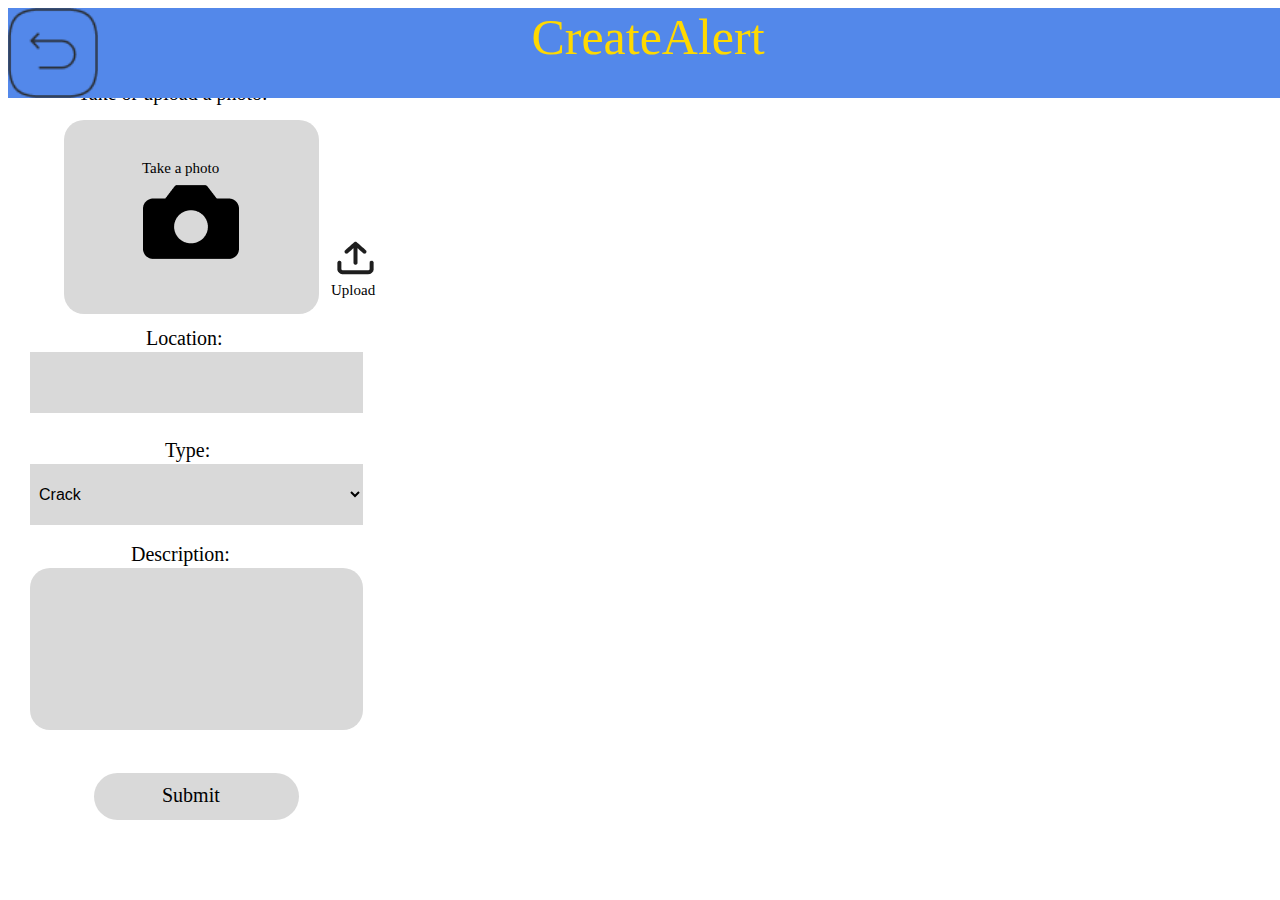
<file: createAlert.html>
<html>
    <head>
        <meta charset="UTF-8">
        <meta name="viewport" content="width=device-width, initial-scale=1.0">
        <title>CrackAlert</title>
        <link rel="icon" href="media/Logo.jpg" type="image/jpeg">
        <link rel="stylesheet" href="normalUser.css">
    </head>

    <style>
        .back-icon{
            height: 10vh; 
            aspect-ratio: 1/1;
            position: absolute;
            left: 0;
        }
    </style>

    <body>

        <div class="top-bar">
            <!-- Back button in Top Left -->
            <a href="index.html">
                <img src="media/back_arrow_icon.png" href="index.html" class="back-icon">
            </a>
            <span class="title" style="z-index: 2;">CreateAlert</span>
        </div>
        
        

        <![base64]>
        <!-- Create Alert -->
        <![base64]>
            
            
        <!-- Photo Upload Section -->
        <div style="width: 255px; height: 232px; left: 64px; top: 82px; position: absolute; text-align: center;">
            <!-- Section Title -->
            <div style="left: 14px; top: 0px; position: absolute; color: black; font-size: 20px; font-family: Kavoon; font-weight: 400; word-wrap: break-word">
                Take or upload a photo:
            </div>
            
            <!-- Background Box -->
            <div style="width: 255px; height: 194px; left: 0px; top: 38px; position: absolute; background: #D9D9D9; border-radius: 20px">
            </div>

            <!-- Take Photo Icon -->
            <div style="width: 96px; height: 74px; left: 79px; top: 103px; position: absolute">
                <!-- Camera Button -->
                <label for="cameraInput" style="cursor: pointer;">
                    <img src="media/camera_icon.png" alt="Camera Icon" style="width: 100%; height: 100%;">
                </label>
                <input id="cameraInput" type="file" accept="image/*" capture="environment" style="display: none;" onchange="handleCameraInput(event)">
            </div>

            <!-- "Take a photo" Text -->
            <div style="left: 78px; top: 78px; position: absolute">
                <span style="color: black; font-size: 15px; font-family: Kavoon; font-weight: 400; word-wrap: break-word;">Take a photo</span>
            </div>
            <!-- "Upload" Text -->
            <div style="left: 267px; top: 200px; position: absolute; color: black; font-size: 15px; font-family: Kavoon; font-weight: 400; word-wrap: break-word">
                Upload
            </div>
            <!-- Upload Icon -->
            <div style="width: 43px; height: 38px; left: 270px; top: 159px; position: absolute" onclick="triggerFileInput()">
            <!-- <div style="width: 32.25px; height: 28.50px; left: 5.38px; top: 4.75px; position: absolute; border: 4px #1E1E1E solid"></div> -->
            <img src="media/upload_icon.png" >
            </div>
        </div>

        <!-- Hidden File Input -->
        <input id="fileInput" type="file" accept="image/*" style="display: none;" onchange="handleFileSelect(event)">
        
        <!-- Location Section -->
        <div style="left: 146px; top: 327px; position: absolute; color: black; font-size: 20px; font-family: Kavoon; font-weight: 400; word-wrap: break-word">
        Location:
        </div>
        <textarea style="width: 333px; height: 61px; left: 30px; top: 352px; position: absolute; background: #D9D9D9; font-size: 16px; font-family: Arial, sans-serif; border: none; padding: 5px; resize: none;"></textarea>
        
        
        <!-- Type Section -->
        <div style="width: 333px; height: 86px; left: 30px; top: 439px; position: absolute">
            <!-- Background Box -->
            <div style="width: 333px; height: 61px; left: 0px; top: 25px; position: absolute; background: #D9D9D9">
            </div>
            <!-- "Type:" Text -->
            <div style="left: 135px; top: 0px; position: absolute; color: black; font-size: 20px; font-family: Kavoon; font-weight: 400; word-wrap: break-word">
                    Type:
            </div>
            <!-- Dropdown Menu -->
            <select style="width: 333px; height: 61px; left: 0px; top: 25px; position: absolute; background: #D9D9D9; font-size: 16px; font-family: Arial, sans-serif; border: none; padding: 5px;">
                <option value="crack">Crack</option>
                <option value="leak">Leak</option>
                <option value="busted">Busted</option>
                <option value="damaged">Damaged</option>
                <option value="other">Other</option>
            </select>
        </div>
        
        <!-- Description Section -->
        <div style="width: 333px; height: 187px; left: 30px; top: 543px; position: absolute">
            <!-- Background Box -->
            <div style="width: 333px; height: 162px; left: 0px; top: 25px; position: absolute; background: #D9D9D9; border-radius: 20px">
            </div>
            <!-- "Description:" Text -->
            <div style="left: 101px; top: 0px; position: absolute; color: black; font-size: 20px; font-family: Kavoon; font-weight: 400; word-wrap: break-word">
                Description:
            </div>
            <!-- Textarea -->
                <textarea style="width: 313px; height: 142px; left: 10px; top: 35px; position: absolute; background: transparent; font-size: 16px; font-family: Arial, sans-serif; border: none; padding: 10px; resize: none; outline: none; border-radius: 15px;"></textarea>
        </div>
        
        <!-- Submit Button -->
        <div style="width: 205px; height: 47px; left: 94px; top: 773px; position: absolute; background: #D9D9D9; border-radius: 30px; cursor: pointer;" 
        onclick="handleSubmit()">
        </div>
        <div style="left: 162px; top: 784px; position: absolute; color: black; font-size: 20px; font-family: Kavoon; font-weight: 400; word-wrap: break-word; cursor: pointer;" 
        onclick="handleSubmit()">
        Submit
        </div>

        <!-- Popup Div (Initially Hidden) -->
        <div id="popup" style="display: none; width: 250px; height: 100px; position: fixed; left: 50%; top: 50%; transform: translate(-50%, -50%); background: #c47f7f; border-radius: 20px; text-align: center; padding: 20px; font-family: Arial, sans-serif; font-size: 18px; color: black; box-shadow: 0px 4px 8px rgba(0, 0, 0, 0.2);">
        You have successfully created an alert!
        </div>
            


        <script>
            function handleSubmit() {
                // Show the popup
                const popup = document.getElementById("popup");
                popup.style.display = "block";

                // add the newly reported crack
                cord = JSON.parse(localStorage.getItem("newCrack"));
                markers = JSON.parse(localStorage.getItem("cracks"));
                markers.push(cord);
                localStorage.setItem("cracks", JSON.stringify(markers));
            
                // Hide the popup and redirect after 4 seconds
                setTimeout(() => {
                    popup.style.display = "none";
                    window.location.href="index.html"; // Replace with your desired HTML file
                }, 1500);
            }


            function triggerFileInput() {
                // Trigger the hidden file input
                document.getElementById("fileInput").click();
            }

            function handleFileSelect(event) {
                const file = event.target.files[0]; // Get the selected file
                if (file) {
                    // You can handle the selected file here
                    console.log("File selected:", file.name);
                    alert("File uploaded successfully: " + file.name);
                }
            }
            function handleCameraInput(event) {
                const file = event.target.files[0];
                if (file) {
                    alert(`You selected: ${file.name}`);
                    // Further processing can be done here, such as uploading the image or displaying a preview.
                }
            }

            </script>

    </body>
</html>
</file>
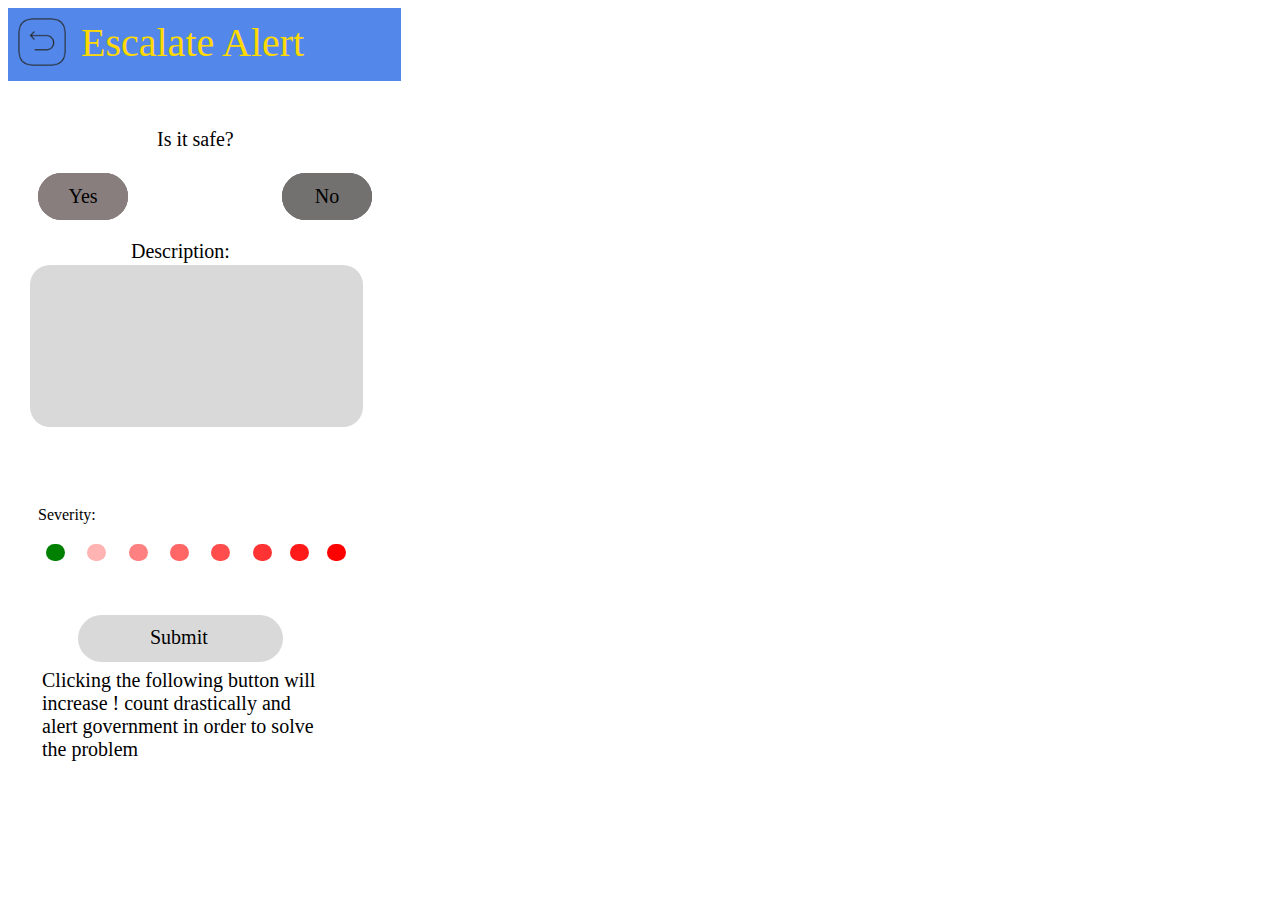
<file: ExpertAlert.html>
<!DOCTYPE html>
<html lang="en">
<head>
    <meta charset="UTF-8">
    <meta name="viewport" content="width=device-width, initial-scale=1.0">
    <title>Escalate Alert</title>
    <link rel="icon" href="media/Logo.jpg" type="image/jpeg">
</head>
<body>

    
    <div style="width: 100%; height: 100%; position: relative; background: white">
        <!-- Header -->
        <div style="width: 393px; height: 73px; left: 0px; top: 0px; position: absolute; background: #5388EA"></div>
      
        <div id="popup" style="display: none; width: 250px; height: 100px; position: fixed; left: 50%; top: 62%; transform: translate(-50%, -50%); background: #c47f7f; border-radius: 20px; text-align: center; padding: 20px; font-family: Arial, sans-serif; font-size: 18px; color: black; box-shadow: 0px 4px 8px rgba(0, 0, 0, 0.2); z-index: 2;">
           You have successfully escalated an alert!
           </div>
   
           <div style="width: 90px; height: 47px; left: 30px; top: 165px; position: absolute; background: #897e7e; border-radius: 30px"></div> 
           <div style="width: 90px; height: 47px; left: 274px; top: 165px; position: absolute; background: #737070; border-radius: 30px"></div>




        <a href="ExpertReports.html">
        <div style="width: 60px; height: 60px; left: 10px; top: 10px; position: absolute;">
            <img src="media/back_arrow_icon.png" style="width: 80%; height: 80%;">
            <!-- <div style="width: 60.83px; height: 60.83px; left: 6.08px; top: 6.08px; position: absolute; border: 1.50px #292D32 solid"></div> -->
        </div>
    </a>
        <div style="left: 73px; top: 11px; position: absolute; color: #FFD900; font-size: 40px; font-family: Kavoon; font-weight: 400; word-wrap: break-word">Escalate Alert</div>

        <!-- Buttons -->
         <button>
        <div style="width: 205px; height: 47px; left: 70px; top: 607px; position: absolute; background: #D9D9D9; border-radius: 30px"
        onclick="handleSubmit()"></div>
        <div style="left: 142px; top: 618px; position: absolute; color: black; font-size: 20px; font-family: Kavoon; font-weight: 400; word-wrap: break-word"
        onclick="handleSubmit()">Submit</div>
    </button>

    

        <div style="width: 90px; height: 47px; left: 30px; top: 165px; position: absolute; background: #897e7e; border-radius: 30px"></div> 
        <div style="width: 90px; height: 47px; left: 274px; top: 165px; position: absolute; background: #737070; border-radius: 30px"></div>



       <!-- Severity Indicator -->
        <div style="position: relative; top: 480px; left: 30px;">Severity:</div>
       <div id="severityContainer" style="position: relative; top: 500px; left: -10px;">
        <div id="circle1" onclick="updateSeverity(1)" style="width: 19px; height: 17px; position: absolute; background: green; border-radius: 9999px; left: 48px; cursor: pointer;"></div>
        <div id="circle2" onclick="updateSeverity(2)" style="width: 19px; height: 17px; position: absolute; background: #FFB3B3; border-radius: 9999px; left: 89px; cursor: pointer;"></div>
        <div id="circle3" onclick="updateSeverity(3)" style="width: 19px; height: 17px; position: absolute; background: #FF8080; border-radius: 9999px; left: 131px; cursor: pointer;"></div>
        <div id="circle4" onclick="updateSeverity(4)" style="width: 19px; height: 17px; position: absolute; background: #FF6666; border-radius: 9999px; left: 172px; cursor: pointer;"></div>
        <div id="circle5" onclick="updateSeverity(5)" style="width: 19px; height: 17px; position: absolute; background: #FF4D4D; border-radius: 9999px; left: 213px; cursor: pointer;"></div>
        <div id="circle6" onclick="updateSeverity(6)" style="width: 19px; height: 17px; position: absolute; background: #FF3333; border-radius: 9999px; left: 255px; cursor: pointer;"></div>
        <div id="circle7" onclick="updateSeverity(7)" style="width: 19px; height: 17px; position: absolute; background: #FF1A1A; border-radius: 9999px; left: 292px; cursor: pointer;"></div>
        <div id="circle8" onclick="updateSeverity(8)" style="width: 19px; height: 17px; position: absolute; background: red; border-radius: 9999px; left: 329px; cursor: pointer;"></div>
    </div>

        <!-- Information -->
        <div style="width: 330px; height: 100px; left: 34px; top: 661px; position: absolute; color: black; font-size: 20px; font-family: Kavoon; font-weight: 400; word-wrap: break-word">
            Clicking the following button will <br />
            increase ! count drastically and <br />
            alert government in order to solve <br />
            the problem
        </div>


  <!-- Is It Safe Section -->
  <div style="left: 149px; top: 120px; position: absolute; color: black; font-size: 20px; font-family: Kavoon; font-weight: 400; word-wrap: break-word">Is it safe?</div>

  <!-- Yes Button -->
  <div id="yesButton" style="width: 90px; height: 47px; left: 30px; top: 165px; position: absolute; background: #897e7e; border-radius: 30px; text-align: center; line-height: 47px; font-family: Kavoon; font-size: 20px; cursor: pointer; color: black;" onclick="highlightButton('yes')">Yes</div>

  <!-- No Button -->
  <div id="noButton" style="width: 90px; height: 47px; left: 274px; top: 165px; position: absolute; background: #737070; border-radius: 30px; text-align: center; line-height: 47px; font-family: Kavoon; font-size: 20px; cursor: pointer; color: black;" onclick="highlightButton('no')">No</div>
</div>

<script>
  function highlightButton(choice) {
      // Reset both buttons to their original color
      const yesButton = document.getElementById("yesButton");
      const noButton = document.getElementById("noButton");

      yesButton.style.background = "#897e7e";
      noButton.style.background = "#737070";

      // Highlight the chosen button
      if (choice === 'yes') {
          yesButton.style.background = "green";
          yesButton.style.color = "white";
          noButton.style.color = "black";
      } else if (choice === 'no') {
          noButton.style.background = "red";
          noButton.style.color = "white";
          yesButton.style.color = "black";
      }
  }

  function updateSeverity(selected) {
            // Colors for severity levels
            const colors = [
                "green", // Most left
                "#FFB3B3", "#FF8080", "#FF6666", "#FF4D4D", "#FF3333", "#FF1A1A", // Gradual shades
                "red" // Most right
            ];

            // Update all circles based on the clicked index
            for (let i = 1; i <= 8; i++) {
                const circle = document.getElementById(`circle${i}`);
                circle.style.background = i <= selected ? colors[i - 1] : "#D9D9D9"; // Reset colors for unselected
            }
        }
</script>
    </div>
<!-- Description Section -->
<div style="width: 333px; height: 187px; left: 30px; top: 240px; position: absolute; z-index: 0;">
    <!-- Background Box -->
    <div style="width: 333px; height: 162px; left: 0px; top: 25px; position: absolute; background: #D9D9D9; border-radius: 20px"></div>
    <!-- "Description:" Text -->
    <div style="left: 101px; top: 0px; position: absolute; color: black; font-size: 20px; font-family: Kavoon; font-weight: 400; word-wrap: break-word">
        Description:
    </div>
    <!-- Textarea -->
     <textarea style="width: 313px; height: 142px; left: 10px; top: 35px; position: absolute; background: transparent; font-size: 16px; font-family: Arial, sans-serif; border: none; padding: 10px; resize: none; outline: none; border-radius: 15px;"></textarea>
</div>


    <script>
        function handleSubmit() {
            // Show the popup
            const popup = document.getElementById("popup");
            popup.style.display = "block";
        
            // Hide the popup and redirect after 4 seconds
            setTimeout(() => {
                popup.style.display = "none";
                window.location.href="ExpertUser.html"; // Replace with your desired HTML file
            }, 1000);
        }
        </script>
</body>
</html>
</file>
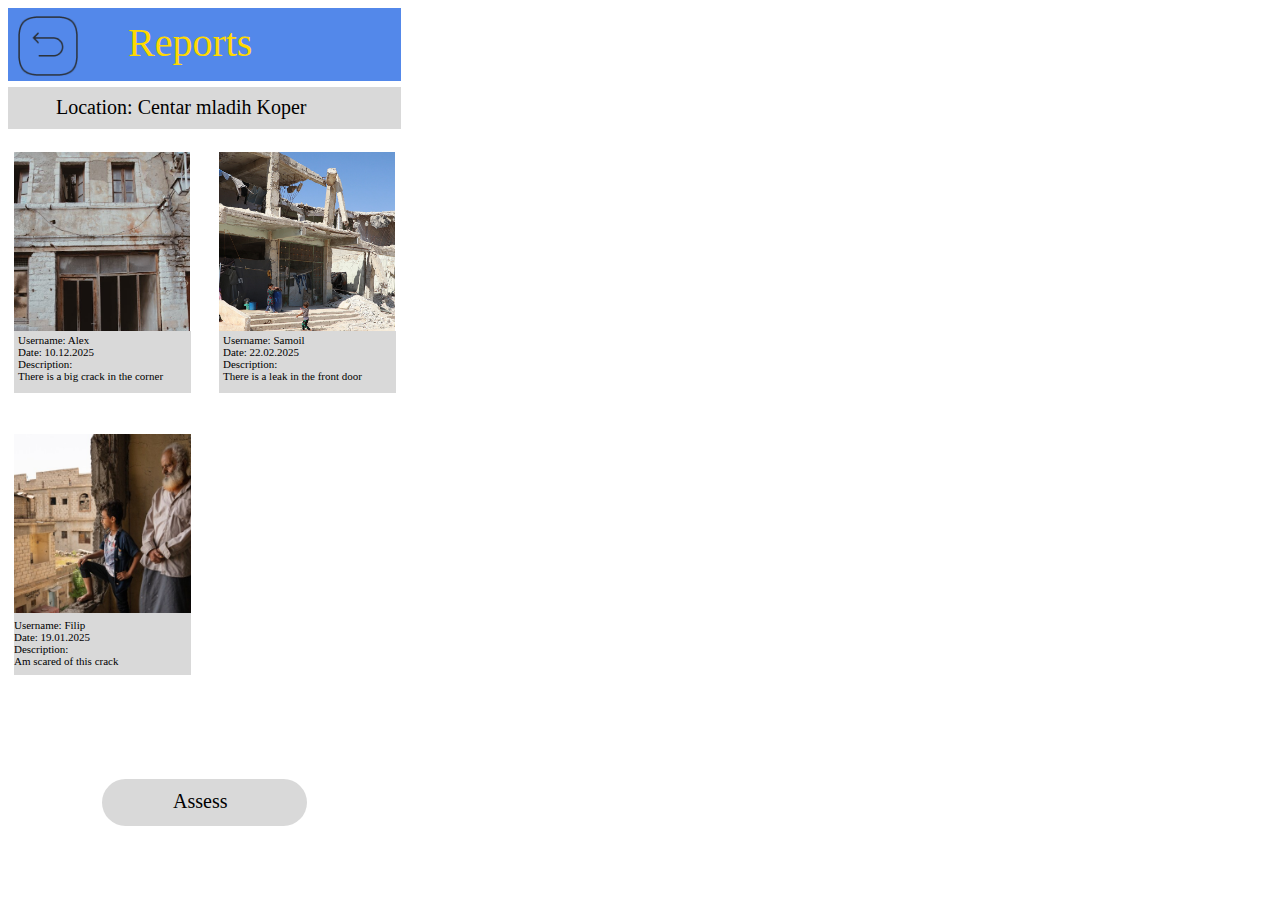
<file: ExpertReports.html>
<!DOCTYPE html>
<html lang="en">
<head>
    <meta charset="UTF-8">
    <meta name="viewport" content="width=device-width, initial-scale=1.0">
    <title>CrackAlert</title>
    <link rel="icon" href="media/Logo.jpg" type="image/jpeg">
</head>
<body>

  


    <div style="width: 100%; height: 100%; position: relative; background: white">
        <!-- Header Section -->
        <div style="width: 393px; height: 73px; left: 0px; top: 0px; position: absolute; background: #5388EA"></div>
      
        <a href="expertMap.html">
            <div style="width: 60px; height: 60px; left: 10px; top: 8px; position: absolute; ">
                <!-- box-shadow: 0px 4px 4px rgba(0, 0, 0, 0.25) -->
                <!-- <div style="width: 60.83px; height: 60.83px; left: 6.08px; top: 6.08px; position: absolute; border: 1.50px #292D32 solid"></div> -->
                <img src="media/back_arrow_icon.png" style="width: 100%; height: 100%;">
            </div>
        </a>
        
        <div style="left: 120px; top: 11px; position: absolute; color: #FFD900; font-size: 40px; font-family: Kavoon; font-weight: 400; word-wrap: break-word">
            Reports
        </div>

        <!-- Button Section -->
         <a href="ExpertAlert.html">
        <div style="width: 205px; height: 47px; left: 94px; top: 771px; position: absolute; background: #D9D9D9; border-radius: 30px"></div>
        <div style="left: 165px; top: 782px; position: absolute; color: black; font-size: 20px; font-family: Kavoon; font-weight: 400; word-wrap: break-word">
            Assess
        </div>
        </a>
    

        <!-- Location Section -->
        <div style="width: 393px; height: 42px; left: 0px; top: 79px; position: absolute; background: #D9D9D9"></div>
        <div style="left: 48px; top: 88px; position: absolute; color: black; font-size: 20px; font-family: Kavoon; font-weight: 400; word-wrap: break-word">
            Location: Centar mladih Koper
        </div>

        <!-- Report Blocks -->

        <!-- Top Left Block -->
         <a href="FakeReport1.html">
        <div style="width: 176px; height: 241px; left: 6px; top: 144px; position: absolute; background: #645a5a">
            <img src="media/TopLeftImage.jpeg" style="width: 100%; height: 100%; object-fit: cover;" alt="Description of the image">
        </div>
        <div style="width: 177px; height: 62px; left: 6px; top: 323px; position: absolute; background: linear-gradient(0deg, #D9D9D9 0%, #D9D9D9 100%)"></div>
        <div style="left: 10px; top: 326px; position: absolute; color: black; font-size: 11px; font-family: Kavoon; font-weight: 400; word-wrap: break-word">
            Username: Alex<br/>
            Date: 10.12.2025<br/>
            Description:<br/>
            There is a big crack in the corner
        </div>
    </a>
        <!-- Top Right Block -->
        <a href="FakeReport2.html">
        <div style="width: 176px; height: 241px; left: 211px; top: 144px; position: absolute; background: #D9D9D9">
            <img src="media/TopRightImage.jpg" style="width: 100%; height: 100%; object-fit: cover;" alt="Description of the image">
        </div>
        <div style="width: 177px; height: 62px; left: 211px; top: 323px; position: absolute; background: linear-gradient(0deg, #D9D9D9 0%, #D9D9D9 100%)"></div>
        <div style="left: 215px; top: 326px; position: absolute; color: black; font-size: 11px; font-family: Kavoon; font-weight: 400; word-wrap: break-word">
            Username: Samoil<br/>
            Date: 22.02.2025<br/>
            Description:<br/>
            There is a leak in the front door
        </div>
    </a>

        <!-- Bottom Left Block -->
        <a href="FakeReport3.html">
        <div style="width: 177px; height: 241px; left: 6px; top: 426px; position: absolute; background: #D9D9D9">
            <img src="media/BottomLeftImage.jpg" style="width: 100%; height: 100%; object-fit: cover;" alt="Description of the image">
        </div>
        <div style="width: 177px; height: 62px; left: 6px; top: 605px; position: absolute; background: linear-gradient(0deg, #D9D9D9 0%, #D9D9D9 100%)"></div>
        <div style="left: 6px; top: 611px; position: absolute; color: black; font-size: 11px; font-family: Kavoon; font-weight: 400; word-wrap: break-word">
            Username: Filip<br/>
            Date: 19.01.2025<br/>
            Description:<br/>
            Am scared of this crack
        </div>
        </a>

  
</div>





    </div>

 
</body>
</html>
</file>
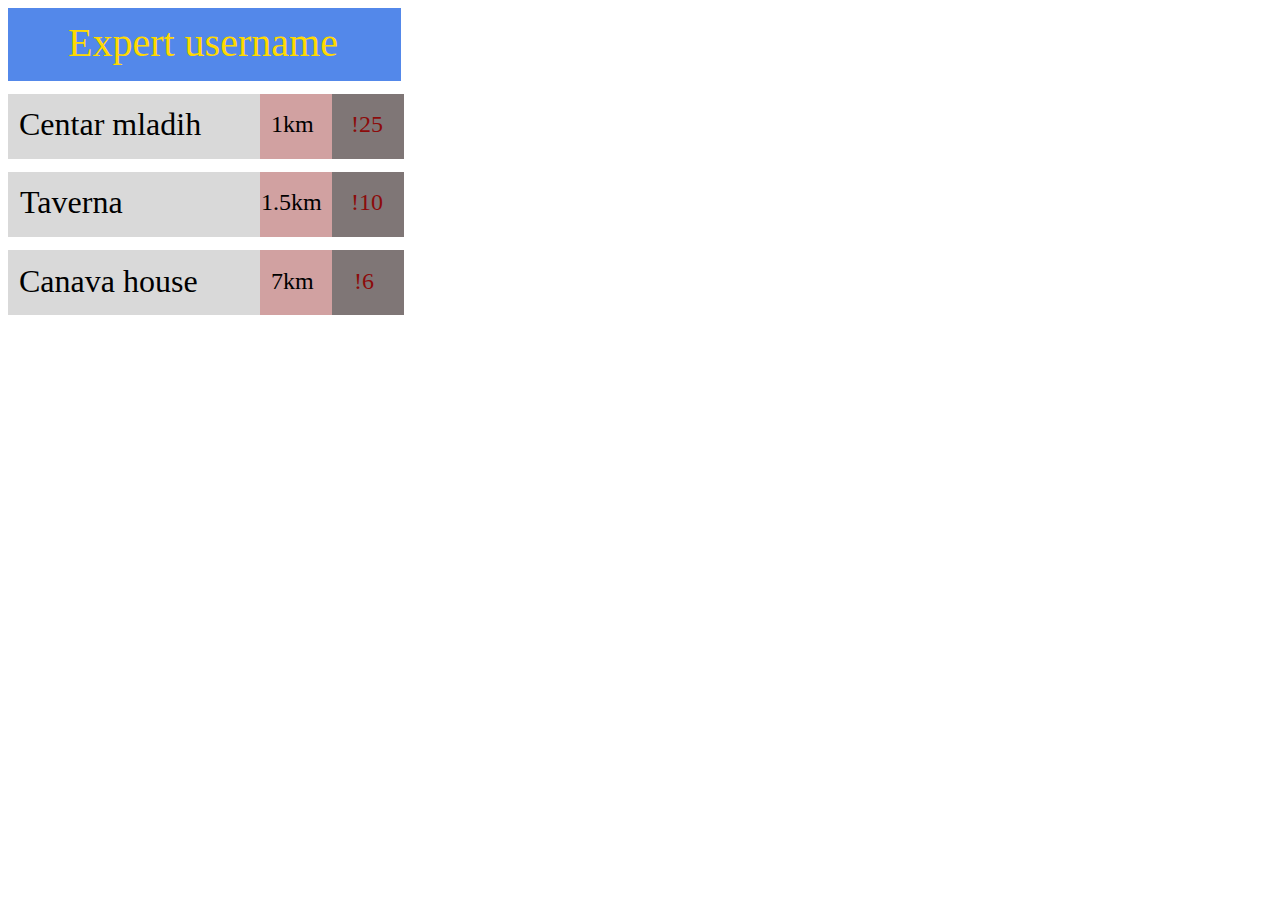
<file: ExpertUser.html>
<html>
<head>
    <meta charset="UTF-8">
    <meta name="viewport" content="width=device-width, initial-scale=1.0">
    <title>CrackAlert</title>
    <link rel="icon" href="media/Logo.jpg" type="image/jpeg">

</head>
<body>
        <div style="width: 100%; height: 100%; position: relative; background: rgb(255, 255, 255);">
            <!-- Header Section -->
            <div style="width: 393px; height: 73px; left: 0px; top: 0px; position: absolute; background: #5388EA"></div>
            <div style="left: 60px; top: 11px; position: absolute; color: #FFD900; font-size: 40px; font-family: Kavoon; font-weight: 400; word-wrap: break-word">
                Expert username
            </div>

            <!-- Rows Section -->
            <!-- Row 1 -->
            
            <div onclick="handleMap(45.54655081065811, 13.731408514800535)">
                <div style="width: 393px; height: 65px; left: 0px; top: 86px; position: absolute; background: #D9D9D9"></div>
                <div style="left: 11px; top: 98px; position: absolute; color: black; font-size: 32px; font-family: Kavoon; font-weight: 400; word-wrap: break-word">
                    Centar mladih
                </div>
                <div style="width: 72px; height: 65px; left: 252px; top: 86px; position: absolute; background: #D1A1A1"></div>
                <div style="left: 263px; top: 103px; position: absolute; color: black; font-size: 24px; font-family: Kavoon; font-weight: 400; word-wrap: break-word">
                    1km
                </div>
                <div style="width: 72px; height: 65px; left: 324px; top: 86px; position: absolute; background: #7F7676"></div>
                <div style="left: 343px; top: 103px; position: absolute; color: #8C0B0B; font-size: 24px; font-family: Kavoon; font-weight: 400; word-wrap: break-word">
                    !25
                </div>
            </div>

                <!-- Row 2 -->
            <div onclick="handleMap(45.54803393342333, 13.725466992053365)">
                <div style="width: 393px; height: 65px; left: 0px; top: 164px; position: absolute; background: #D9D9D9"></div>
                <div style="left: 12px; top: 176px; position: absolute; color: black; font-size: 32px; font-family: Kavoon; font-weight: 400; word-wrap: break-word">
                    Taverna
                </div>
                <div style="width: 72px; height: 65px; left: 252px; top: 164px; position: absolute; background: #D1A1A1"></div>
                <div style="left: 253px; top: 181px; position: absolute; color: black; font-size: 24px; font-family: Kavoon; font-weight: 400; word-wrap: break-word">
                    1.5km
                </div>
                <div style="width: 72px; height: 65px; left: 324px; top: 164px; position: absolute; background: #7F7676"></div>
                <div style="left: 343px; top: 181px; position: absolute; color: #8C0B0B; font-size: 24px; font-family: Kavoon; font-weight: 400; word-wrap: break-word">
                    !10
                </div>
            </div>
                
            <!-- Row 3 -->
            <div onclick="handleMap(45.542204471402606, 13.675846309247317)">
                <div style="width: 393px; height: 65px; left: 0px; top: 242px; position: absolute; background: #D9D9D9"></div>
                <div style="left: 11px; top: 255px; position: absolute; color: black; font-size: 32px; font-family: Kavoon; font-weight: 400; word-wrap: break-word">
                    Canava house
                </div>
                <div style="width: 72px; height: 65px; left: 252px; top: 242px; position: absolute; background: #D1A1A1"></div>
                <div style="left: 263px; top: 260px; position: absolute; color: black; font-size: 24px; font-family: Kavoon; font-weight: 400; word-wrap: break-word">
                    7km
                </div>
                <div style="width: 72px; height: 65px; left: 324px; top: 242px; position: absolute; background: #7F7676"></div>
                <div style="left: 346px; top: 260px; position: absolute; color: #8C0B0B; font-size: 24px; font-family: Kavoon; font-weight: 400; word-wrap: break-word">
                    !6
                </div>
            </div>

        </div>
    </div>

    <script>

        function handleMap(lat, lng){
            dest = [lat, lng];
            localStorage.setItem("dest", JSON.stringify(dest));
            window.location.href = "expertMap.html";
        }
    </script>
</body>
</html>
</file>
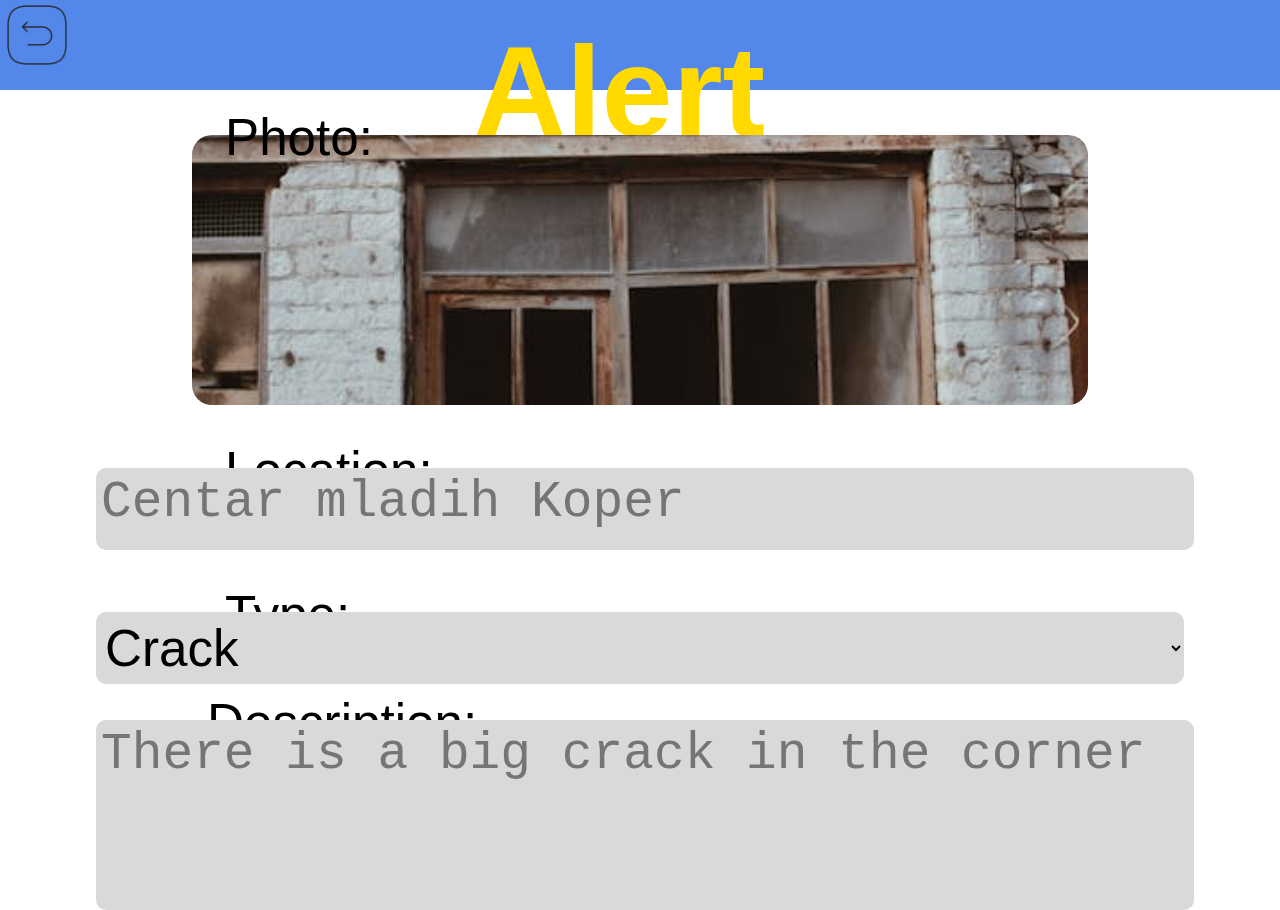
<file: FakeReport1.html>
<!DOCTYPE html>
<html lang="en">
<head>
    <meta charset="UTF-8">
    <meta name="viewport" content="width=device-width, initial-scale=1.0">
    <title>Alert Screen</title>
    <style>
        body {
            margin: 0;
            padding: 0;
            background: white;
            font-family: Arial, sans-serif;
            position: relative;
        }



        .top-bar {
            width: 100vw;
            height: 10vh;
            background: #5388EA;
            position: absolute;
            top: 0;
            left: 0;
            /* z-index: 0; */
        }

     

        .title {
            position: absolute;
            top: 2vh;
            left: 37%;
            color: #FFD900;
            font-size: 10vw;
            font-family: Kavoon, sans-serif;
            font-weight: 600;
            word-wrap: break-word;
        }

        .photo-section {
            width: 70vw;
            height: 30vh;
            position: absolute;
            top: 15vh;
            left: 15vw;
            background: #7d7474;
            border-radius: 20px;
            overflow: hidden;
        }

        .photo-section img {
            width: 100%;
            height: 100%;
            object-fit: cover;
        }

        .section-title {
            position: absolute;
            top: -5%;
            left: 5%;
            color: black;
            font-size: 4vw;
            font-family: Kavoon, sans-serif;
            font-weight: 400;
            word-wrap: break-word;
        }

        textarea, select {
            width: 85vw;
            height: 8vh;
            position: absolute;
            left: 7.5vw;
            background: #D9D9D9;
            font-size: 4vw;
            border: none;
            padding: 5px;
            border-radius: 10px;
            resize: none;
            outline: none;
        }

        .description-box {
            height: 20vh;
        }

    </style>
</head>
<body>

    <a href="ExpertReports.html">
        <div style="width: 60px; height: 60px; left: 7px; top: 5px; position: absolute; z-index: 2; ">
            <!-- box-shadow: 0px 4px 4px rgba(0, 0, 0, 0.25) -->
            <!-- <div style="width: 60.83px; height: 60.83px; left: 6.08px; top: 6.08px; position: absolute; border: 1.50px #292D32 solid"></div> -->
            <img src="media/back_arrow_icon.png" style="width: 100%; height: 100%;">
        </div>
    </a>



    <div class="top-bar"></div>


   

    <div class="title">Alert</div>

    <!-- Photo Section -->
    <div class="photo-section">
        <img src="media/TopLeftImage.jpeg" alt="Placeholder Photo">
    </div>
    <div class="section-title" style="top: 12vh; left: 25vh;">Photo:</div>

    <!-- Location Section -->
    <div class="section-title" style="top: 49vh; left: 25vh;">Location:</div>
    <textarea style="top: 52vh;" placeholder="Centar mladih Koper"></textarea>

    <!-- Type Section -->
    <div class="section-title" style="top: 65vh; left: 25vh;">Type:</div>
    <select style="top: 68vh;">
        <option value="crack">Crack</option>
    </select>

    <!-- Description Section -->
    <div class="section-title" style="top: 77vh; left: 23vh;">Description:</div>
    <textarea class="description-box" style="top: 80vh;" placeholder="There is a big crack in the corner"></textarea>

</body>
</html>
</file>
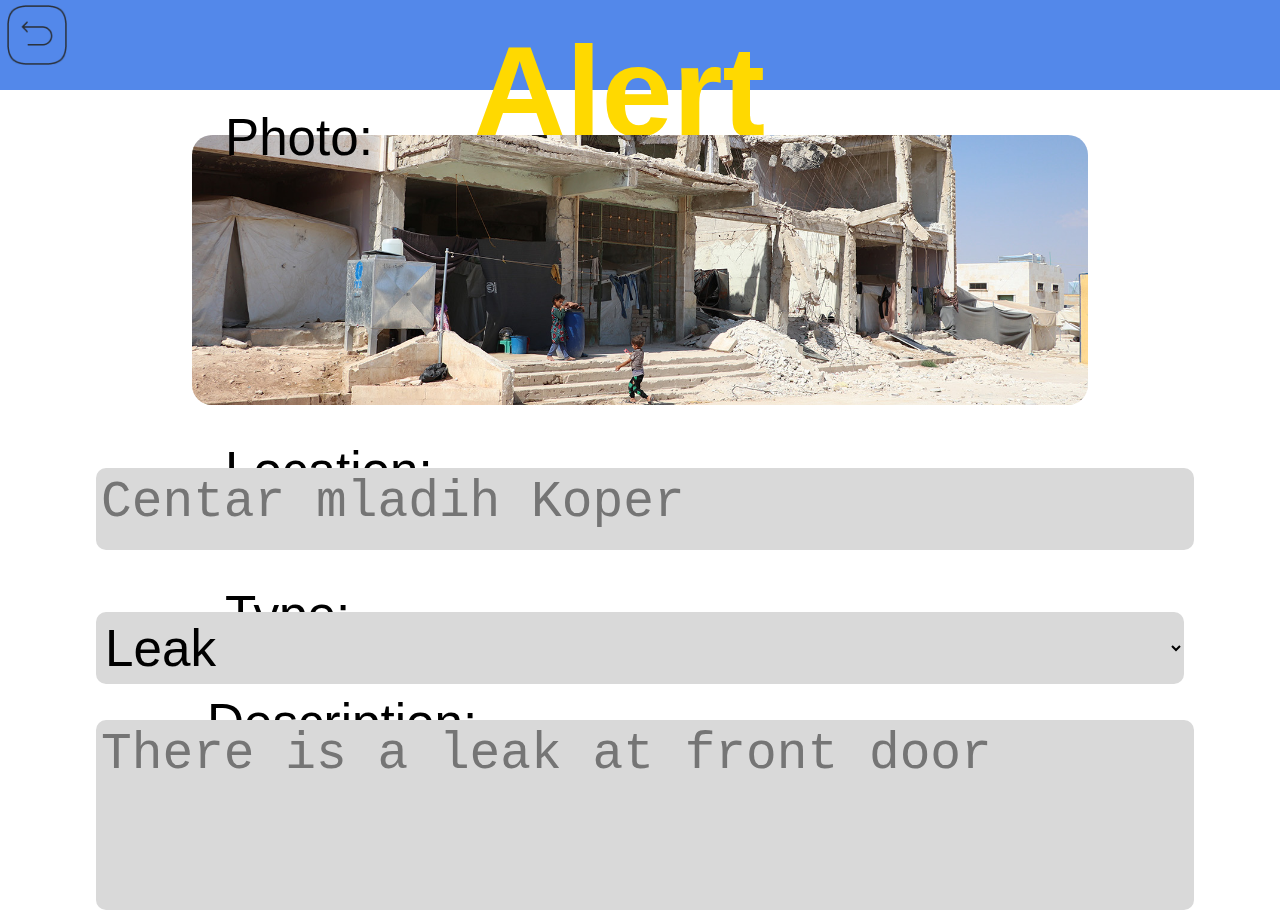
<file: FakeReport2.html>
<!DOCTYPE html>
<html lang="en">
<head>
    <meta charset="UTF-8">
    <meta name="viewport" content="width=device-width, initial-scale=1.0">
    <title>Alert Screen</title>
    <style>
        body {
            margin: 0;
            padding: 0;
            background: white;
            font-family: Arial, sans-serif;
            position: relative;
        }



        .top-bar {
            width: 100vw;
            height: 10vh;
            background: #5388EA;
            position: absolute;
            top: 0;
            left: 0;
            /* z-index: 0; */
        }

     

        .title {
            position: absolute;
            top: 2vh;
            left: 37%;
            color: #FFD900;
            font-size: 10vw;
            font-family: Kavoon, sans-serif;
            font-weight: 600;
            word-wrap: break-word;
        }

        .photo-section {
            width: 70vw;
            height: 30vh;
            position: absolute;
            top: 15vh;
            left: 15vw;
            background: #7d7474;
            border-radius: 20px;
            overflow: hidden;
        }

        .photo-section img {
            width: 100%;
            height: 100%;
            object-fit: cover;
        }

        .section-title {
            position: absolute;
            top: -5%;
            left: 5%;
            color: black;
            font-size: 4vw;
            font-family: Kavoon, sans-serif;
            font-weight: 400;
            word-wrap: break-word;
        }

        textarea, select {
            width: 85vw;
            height: 8vh;
            position: absolute;
            left: 7.5vw;
            background: #D9D9D9;
            font-size: 4vw;
            border: none;
            padding: 5px;
            border-radius: 10px;
            resize: none;
            outline: none;
        }

        .description-box {
            height: 20vh;
        }

    </style>
</head>
<body>

    <a href="ExpertReports.html">
        <div style="width: 60px; height: 60px; left: 7px; top: 5px; position: absolute; z-index: 2; ">
            <!-- box-shadow: 0px 4px 4px rgba(0, 0, 0, 0.25) -->
            <!-- <div style="width: 60.83px; height: 60.83px; left: 6.08px; top: 6.08px; position: absolute; border: 1.50px #292D32 solid"></div> -->
            <img src="media/back_arrow_icon.png" style="width: 100%; height: 100%;">
        </div>
    </a>



    <div class="top-bar"></div>


   

    <div class="title">Alert</div>

    <!-- Photo Section -->
    <div class="photo-section">
        <img src="media/TopRightImage.jpg" alt="Placeholder Photo">
    </div>
    <div class="section-title" style="top: 12vh; left: 25vh;">Photo:</div>

    <!-- Location Section -->
    <div class="section-title" style="top: 49vh; left: 25vh;">Location:</div>
    <textarea style="top: 52vh;" placeholder="Centar mladih Koper"></textarea>

    <!-- Type Section -->
    <div class="section-title" style="top: 65vh; left: 25vh;">Type:</div>
    <select style="top: 68vh;">
        <option value="leak">Leak</option>
    </select>

    <!-- Description Section -->
    <div class="section-title" style="top: 77vh; left: 23vh;">Description:</div>
    <textarea class="description-box" style="top: 80vh;" placeholder="There is a leak at front door"></textarea>

</body>
</html>
</file>
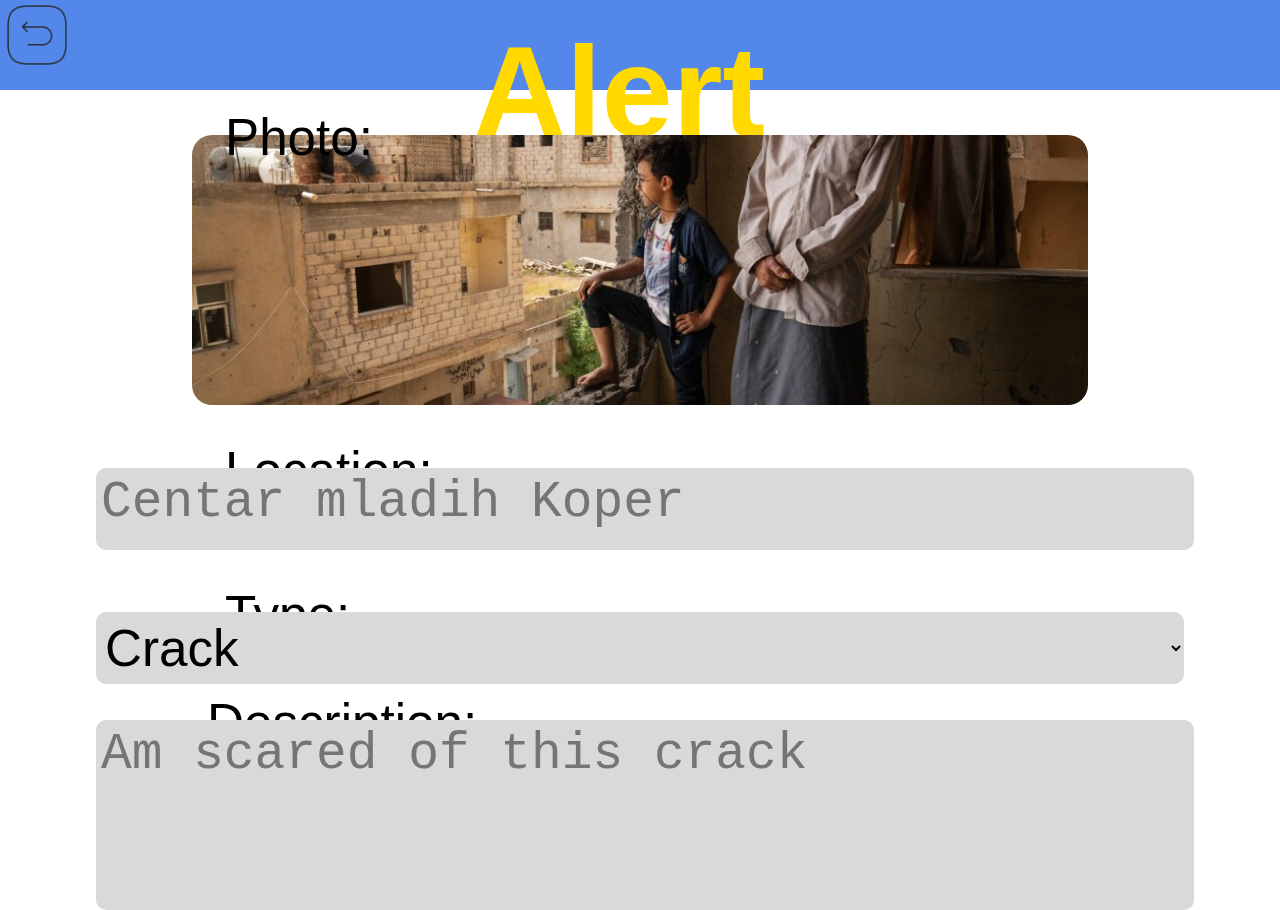
<file: FakeReport3.html>
<!DOCTYPE html>
<html lang="en">
<head>
    <meta charset="UTF-8">
    <meta name="viewport" content="width=device-width, initial-scale=1.0">
    <title>Alert Screen</title>
    <style>
        body {
            margin: 0;
            padding: 0;
            background: white;
            font-family: Arial, sans-serif;
            position: relative;
        }



        .top-bar {
            width: 100vw;
            height: 10vh;
            background: #5388EA;
            position: absolute;
            top: 0;
            left: 0;
            /* z-index: 0; */
        }

     

        .title {
            position: absolute;
            top: 2vh;
            left: 37%;
            color: #FFD900;
            font-size: 10vw;
            font-family: Kavoon, sans-serif;
            font-weight: 600;
            word-wrap: break-word;
        }

        .photo-section {
            width: 70vw;
            height: 30vh;
            position: absolute;
            top: 15vh;
            left: 15vw;
            background: #7d7474;
            border-radius: 20px;
            overflow: hidden;
        }

        .photo-section img {
            width: 100%;
            height: 100%;
            object-fit: cover;
        }

        .section-title {
            position: absolute;
            top: -5%;
            left: 5%;
            color: black;
            font-size: 4vw;
            font-family: Kavoon, sans-serif;
            font-weight: 400;
            word-wrap: break-word;
        }

        textarea, select {
            width: 85vw;
            height: 8vh;
            position: absolute;
            left: 7.5vw;
            background: #D9D9D9;
            font-size: 4vw;
            border: none;
            padding: 5px;
            border-radius: 10px;
            resize: none;
            outline: none;
        }

        .description-box {
            height: 20vh;
        }

    </style>
</head>
<body>

    <a href="ExpertReports.html">
        <div style="width: 60px; height: 60px; left: 7px; top: 5px; position: absolute; z-index: 2; ">
            <!-- box-shadow: 0px 4px 4px rgba(0, 0, 0, 0.25) -->
            <!-- <div style="width: 60.83px; height: 60.83px; left: 6.08px; top: 6.08px; position: absolute; border: 1.50px #292D32 solid"></div> -->
            <img src="media/back_arrow_icon.png" style="width: 100%; height: 100%;">
        </div>
    </a>



    <div class="top-bar"></div>


   

    <div class="title">Alert</div>

    <!-- Photo Section -->
    <div class="photo-section">
        <img src="media/BottomLeftImage.jpg" alt="Placeholder Photo">
    </div>
    <div class="section-title" style="top: 12vh; left: 25vh;">Photo:</div>

    <!-- Location Section -->
    <div class="section-title" style="top: 49vh; left: 25vh;">Location:</div>
    <textarea style="top: 52vh;" placeholder="Centar mladih Koper"></textarea>

    <!-- Type Section -->
    <div class="section-title" style="top: 65vh; left: 25vh;">Type:</div>
    <select style="top: 68vh;">
        <option value="crack">Crack</option>
    </select>

    <!-- Description Section -->
    <div class="section-title" style="top: 77vh; left: 23vh;">Description:</div>
    <textarea class="description-box" style="top: 80vh;" placeholder="Am scared of this crack"></textarea>

</body>
</html>
</file>
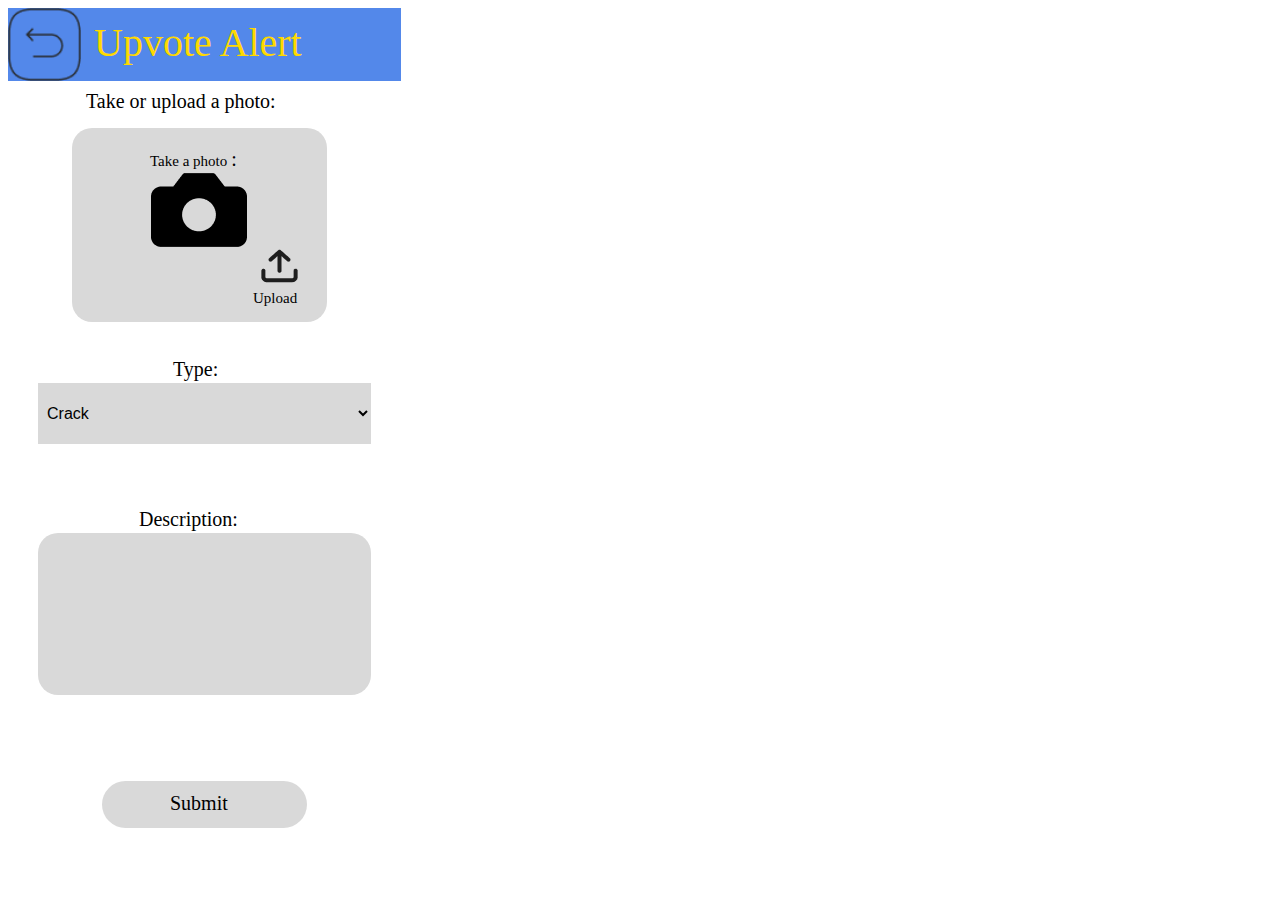
<file: UpvoteAlert.html>
<html>
    <head>

    </head>

    <body>
        <![base64]>
        <!-- Create Alert -->
        <![base64]>
        <div style="width: 100%; height: 100%; position: relative; background: white">
            <!-- Top Bar -->
            <div style="width: 393px; height: 73px; left: 0px; top: 0px; position: absolute; background: #5388EA"></div>
            
            <!-- Title -->
            <div style="left: 86px; top: 11px; position: absolute; color: #FFD900; font-size: 40px; font-family: Kavoon; font-weight: 400; word-wrap: break-word">
                Upvote Alert
            </div>
            
            <!-- Photo Upload Section -->
            <div style="width: 255px; height: 232px; left: 64px; top: 82px; position: absolute">
                <!-- Section Title -->
                <div style="left: 14px; top: 0px; position: absolute; color: black; font-size: 20px; font-family: Kavoon; font-weight: 400; word-wrap: break-word">
                    Take or upload a photo:
                </div>
                <!-- Background Box -->
                <div style="width: 255px; height: 194px; left: 0px; top: 38px; position: absolute; background: #D9D9D9; border-radius: 20px"></div>
                <!-- Take Photo Icon -->
                <div style="width: 96px; height: 94px; left: 79px; top: 83px; position: absolute">
                    <!-- <div style="width: 96px; height: 73.86px; left: 0px; top: 10.07px; position: absolute; background: black"></div> -->
                    <img src="media/camera_icon.png" style="">
                </div>
                <!-- "Take a photo" Text -->
                <div style="left: 78px; top: 58px; position: absolute">
                    <span style="color: black; font-size: 15px; font-family: Kavoon; font-weight: 400; word-wrap: break-word">Take a photo</span>
                    <span style="color: black; font-size: 20px; font-family: Kavoon; font-weight: 400; word-wrap: break-word">:</span>
                </div>
                <!-- "Upload" Text -->
                <div style="left: 181px; top: 200px; position: absolute; color: black; font-size: 15px; font-family: Kavoon; font-weight: 400; word-wrap: break-word">
                    Upload
                </div>
                <!-- Upload Icon -->
                <div style="width: 43px; height: 38px; left: 189px; top: 159px; position: absolute">
                    <!-- <div style="width: 32.25px; height: 28.50px; left: 5.38px; top: 4.75px; position: absolute; border: 4px #1E1E1E solid"></div> -->
                    <img src="media/upload_icon.png" style="">
                </div>
            </div>
            
            
           
            <!-- Type Section -->
            <div style="width: 333px; height: 86px; left: 30px; top: 350px; position: absolute">
             <!-- Background Box -->
        <div style="width: 333px; height: 61px; left: 0px; top: 25px; position: absolute; background: #D9D9D9"></div>
         <!-- "Type:" Text -->
        <div style="left: 135px; top: 0px; position: absolute; color: black; font-size: 20px; font-family: Kavoon; font-weight: 400; word-wrap: break-word">
                Type:
        </div>
    <!-- Dropdown Menu -->
    <select style="width: 333px; height: 61px; left: 0px; top: 25px; position: absolute; background: #D9D9D9; font-size: 16px; font-family: Arial, sans-serif; border: none; padding: 5px;">
        <option value="crack">Crack</option>
        <option value="leak">Leak</option>
        <option value="busted">Busted</option>
        <option value="damaged">Damaged</option>
        <option value="other">Other</option>
    </select>
</div>
            
            <!-- Description Section -->
            <div style="width: 333px; height: 187px; left: 30px; top: 500px; position: absolute">
                <!-- Background Box -->
                <div style="width: 333px; height: 162px; left: 0px; top: 25px; position: absolute; background: #D9D9D9; border-radius: 20px"></div>
                <!-- "Description:" Text -->
                <div style="left: 101px; top: 0px; position: absolute; color: black; font-size: 20px; font-family: Kavoon; font-weight: 400; word-wrap: break-word">
                    Description:
                </div>
                <!-- Textarea -->
                 <textarea style="width: 313px; height: 142px; left: 10px; top: 35px; position: absolute; background: transparent; font-size: 16px; font-family: Arial, sans-serif; border: none; padding: 10px; resize: none; outline: none; border-radius: 15px;"></textarea>
            </div>
            
            <!-- Submit Button -->
            <div style="width: 205px; height: 47px; left: 94px; top: 773px; position: absolute; background: #D9D9D9; border-radius: 30px; cursor: pointer;" 
            onclick="handleSubmit()">
            </div>
            <div style="left: 162px; top: 784px; position: absolute; color: black; font-size: 20px; font-family: Kavoon; font-weight: 400; word-wrap: break-word; cursor: pointer;" 
            onclick="handleSubmit()">
            Submit
            </div>

            <!-- Popup Div (Initially Hidden) -->
            <div id="popup" style="display: none; width: 250px; height: 100px; position: fixed; left: 12%; top: 50%; transform: translate(-50%, -50%); background: #c47f7f; border-radius: 20px; text-align: center; padding: 20px; font-family: Arial, sans-serif; font-size: 18px; color: black; box-shadow: 0px 4px 8px rgba(0, 0, 0, 0.2);">
            You have successfully upvoted an alert!
            </div>
            
            <!-- Small Icon in Top Left -->
            <a href="index.html">
                <div style="width: 73px; height: 73px; left: 0px; top: 0px; position: absolute; ">
                    <!-- box-shadow: 0px 4px 4px rgba(0, 0, 0, 0.25) -->
                    <!-- <div style="width: 60.83px; height: 60.83px; left: 6.08px; top: 6.08px; position: absolute; border: 1.50px #292D32 solid"></div> -->
                    <img src="media/back_arrow_icon.png" style="width: 100%; height: 100%;">
                </div>
            </a>
        </div>


        <script>
            function handleSubmit() {
                // Show the popup
                const popup = document.getElementById("popup");
                popup.style.display = "block";
            
                // Hide the popup and redirect after 4 seconds
                setTimeout(() => {
                    popup.style.display = "none";
                    window.location.href="index.html"; // Replace with your desired HTML file
                }, 4000);
            }
            </script>

    </body>
</html>
</file>
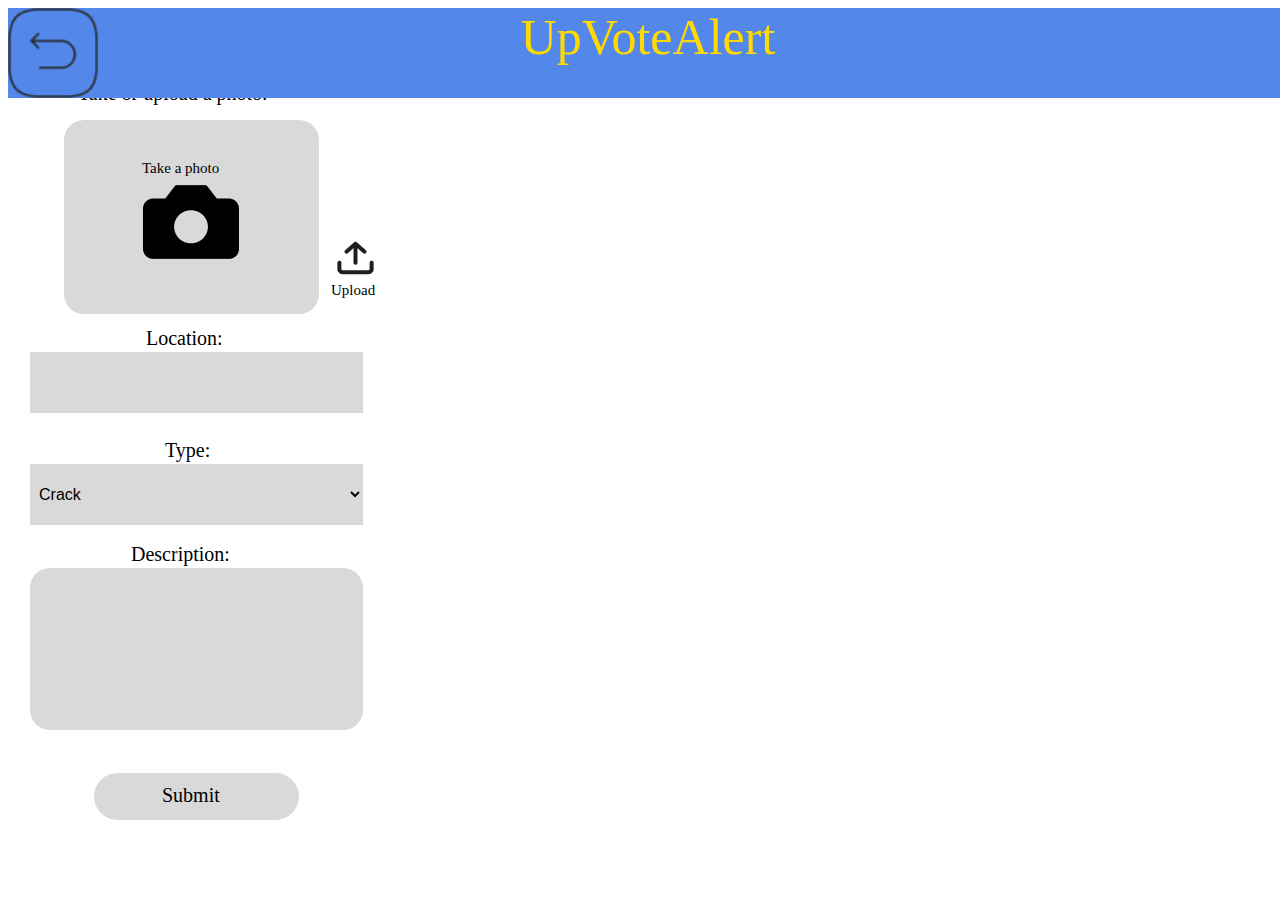
<file: upvoteAlert.html>
<html>
    <head>
        <meta charset="UTF-8">
        <meta name="viewport" content="width=device-width, initial-scale=1.0">
        <title>CrackAlert</title>
        <link rel="icon" href="media/Logo.jpg" type="image/jpeg">
        <link rel="stylesheet" href="normalUser.css">
    </head>

    <style>
        .back-icon{
            height: 10vh; 
            aspect-ratio: 1/1;
            position: absolute;
            left: 0;
        }
    </style>

    <body>

        <div class="top-bar">
            <!-- Back button in Top Left -->
            <a href="index.html">
                <img src="media/back_arrow_icon.png" href="index.html" class="back-icon">
            </a>
            <span class="title" style="z-index: 2;">UpVoteAlert</span>
        </div>
        
        

        <![base64]>
        <!-- Create Alert -->
        <![base64]>
            
            
        <!-- Photo Upload Section -->
        <div style="width: 255px; height: 232px; left: 64px; top: 82px; position: absolute; text-align: center;">
            <!-- Section Title -->
            <div style="left: 14px; top: 0px; position: absolute; color: black; font-size: 20px; font-family: Kavoon; font-weight: 400; word-wrap: break-word">
                Take or upload a photo:
            </div>
            
            <!-- Background Box -->
            <div style="width: 255px; height: 194px; left: 0px; top: 38px; position: absolute; background: #D9D9D9; border-radius: 20px">
            </div>

            <!-- Take Photo Icon -->
            <div style="width: 96px; height: 74px; left: 79px; top: 103px; position: absolute">
                <!-- Camera Button -->
                <label for="cameraInput" style="cursor: pointer;">
                    <img src="media/camera_icon.png" alt="Camera Icon" style="width: 100%; height: 100%;">
                </label>
                <input id="cameraInput" type="file" accept="image/*" capture="environment" style="display: none;" onchange="handleCameraInput(event)">
            </div>

            <!-- "Take a photo" Text -->
            <div style="left: 78px; top: 78px; position: absolute">
                <span style="color: black; font-size: 15px; font-family: Kavoon; font-weight: 400; word-wrap: break-word;">Take a photo</span>
            </div>
            <!-- "Upload" Text -->
            <div style="left: 267px; top: 200px; position: absolute; color: black; font-size: 15px; font-family: Kavoon; font-weight: 400; word-wrap: break-word">
                Upload
            </div>
            <!-- Upload Icon -->
            <div style="width: 43px; height: 38px; left: 270px; top: 159px; position: absolute" onclick="triggerFileInput()">
            <!-- <div style="width: 32.25px; height: 28.50px; left: 5.38px; top: 4.75px; position: absolute; border: 4px #1E1E1E solid"></div> -->
            <img src="media/upload_icon.png" >
            </div>
        </div>

        <!-- Hidden File Input -->
        <input id="fileInput" type="file" accept="image/*" style="display: none;" onchange="handleFileSelect(event)">
        
        <!-- Location Section -->
        <div style="left: 146px; top: 327px; position: absolute; color: black; font-size: 20px; font-family: Kavoon; font-weight: 400; word-wrap: break-word">
        Location:
        </div>
        <textarea style="width: 333px; height: 61px; left: 30px; top: 352px; position: absolute; background: #D9D9D9; font-size: 16px; font-family: Arial, sans-serif; border: none; padding: 5px; resize: none;"></textarea>
        
        
        <!-- Type Section -->
        <div style="width: 333px; height: 86px; left: 30px; top: 439px; position: absolute">
            <!-- Background Box -->
            <div style="width: 333px; height: 61px; left: 0px; top: 25px; position: absolute; background: #D9D9D9">
            </div>
            <!-- "Type:" Text -->
            <div style="left: 135px; top: 0px; position: absolute; color: black; font-size: 20px; font-family: Kavoon; font-weight: 400; word-wrap: break-word">
                    Type:
            </div>
            <!-- Dropdown Menu -->
            <select style="width: 333px; height: 61px; left: 0px; top: 25px; position: absolute; background: #D9D9D9; font-size: 16px; font-family: Arial, sans-serif; border: none; padding: 5px;">
                <option value="crack">Crack</option>
                <option value="leak">Leak</option>
                <option value="busted">Busted</option>
                <option value="damaged">Damaged</option>
                <option value="other">Other</option>
            </select>
        </div>
        
        <!-- Description Section -->
        <div style="width: 333px; height: 187px; left: 30px; top: 543px; position: absolute">
            <!-- Background Box -->
            <div style="width: 333px; height: 162px; left: 0px; top: 25px; position: absolute; background: #D9D9D9; border-radius: 20px">
            </div>
            <!-- "Description:" Text -->
            <div style="left: 101px; top: 0px; position: absolute; color: black; font-size: 20px; font-family: Kavoon; font-weight: 400; word-wrap: break-word">
                Description:
            </div>
            <!-- Textarea -->
                <textarea style="width: 313px; height: 142px; left: 10px; top: 35px; position: absolute; background: transparent; font-size: 16px; font-family: Arial, sans-serif; border: none; padding: 10px; resize: none; outline: none; border-radius: 15px;"></textarea>
        </div>
        
        <!-- Submit Button -->
        <div style="width: 205px; height: 47px; left: 94px; top: 773px; position: absolute; background: #D9D9D9; border-radius: 30px; cursor: pointer;" 
        onclick="handleSubmit()">
        </div>
        <div style="left: 162px; top: 784px; position: absolute; color: black; font-size: 20px; font-family: Kavoon; font-weight: 400; word-wrap: break-word; cursor: pointer;" 
        onclick="handleSubmit()">
        Submit
        </div>

        <!-- Popup Div (Initially Hidden) -->
        <div id="popup" style="display: none; width: 250px; height: 100px; position: fixed; left: 50%; top: 50%; transform: translate(-50%, -50%); background: #c47f7f; border-radius: 20px; text-align: center; padding: 20px; font-family: Arial, sans-serif; font-size: 18px; color: black; box-shadow: 0px 4px 8px rgba(0, 0, 0, 0.2);">
        You have successfully upvoted an alert!
        </div>
            


        <script>
            function handleSubmit() {
                // Show the popup
                const popup = document.getElementById("popup");
                popup.style.display = "block";

                // Hide the popup and redirect after 4 seconds
                setTimeout(() => {
                    popup.style.display = "none";
                    window.location.href="index.html"; // Replace with your desired HTML file
                }, 1500);
            }


            function triggerFileInput() {
                // Trigger the hidden file input
                document.getElementById("fileInput").click();
            }

            function handleFileSelect(event) {
                const file = event.target.files[0]; // Get the selected file
                if (file) {
                    // You can handle the selected file here
                    console.log("File selected:", file.name);
                    alert("File uploaded successfully: " + file.name);
                }
            }
            function handleCameraInput(event) {
                const file = event.target.files[0];
                if (file) {
                    alert(`You selected: ${file.name}`);
                    // Further processing can be done here, such as uploading the image or displaying a preview.
                }
            }

            </script>

    </body>
</html>
</file>
<file: normalUser.css>
.top-bar {
    width: 100vw;
    height: 10vh;
    background: #5388EA;
    position: sticky;
    top: 0;
    left: 0;
    text-align: center;
    z-index: 2;
    align-items:center;
}

.title{
    word-wrap: break-word;
    font-weight: 400;
    color: #FFD900;
    font-size: 50px;
    /* to-do add margin top */
}

#map {
    width: 100vw;
    height: 80vh;
}

.bottom-bar {
    width:100vw;
    height: 10vh;
    background: #5388EA;
    position: sticky;
    top: 90vh;
    left: 0vw;
}

.bottom-bar-button{
    font-size: 40px;
    color:#FFD900;
    justify-content: center;
    align-items: center;
    background-color: transparent;
    border: 2px solid black;
    border-radius: 25px; 
    cursor: pointer;
    text-align: center;
    vertical-align: middle;
    top: 10%;
    height: fit-content;
    left: 10%;
    width: 80%;
    position: relative;

}
</file>
